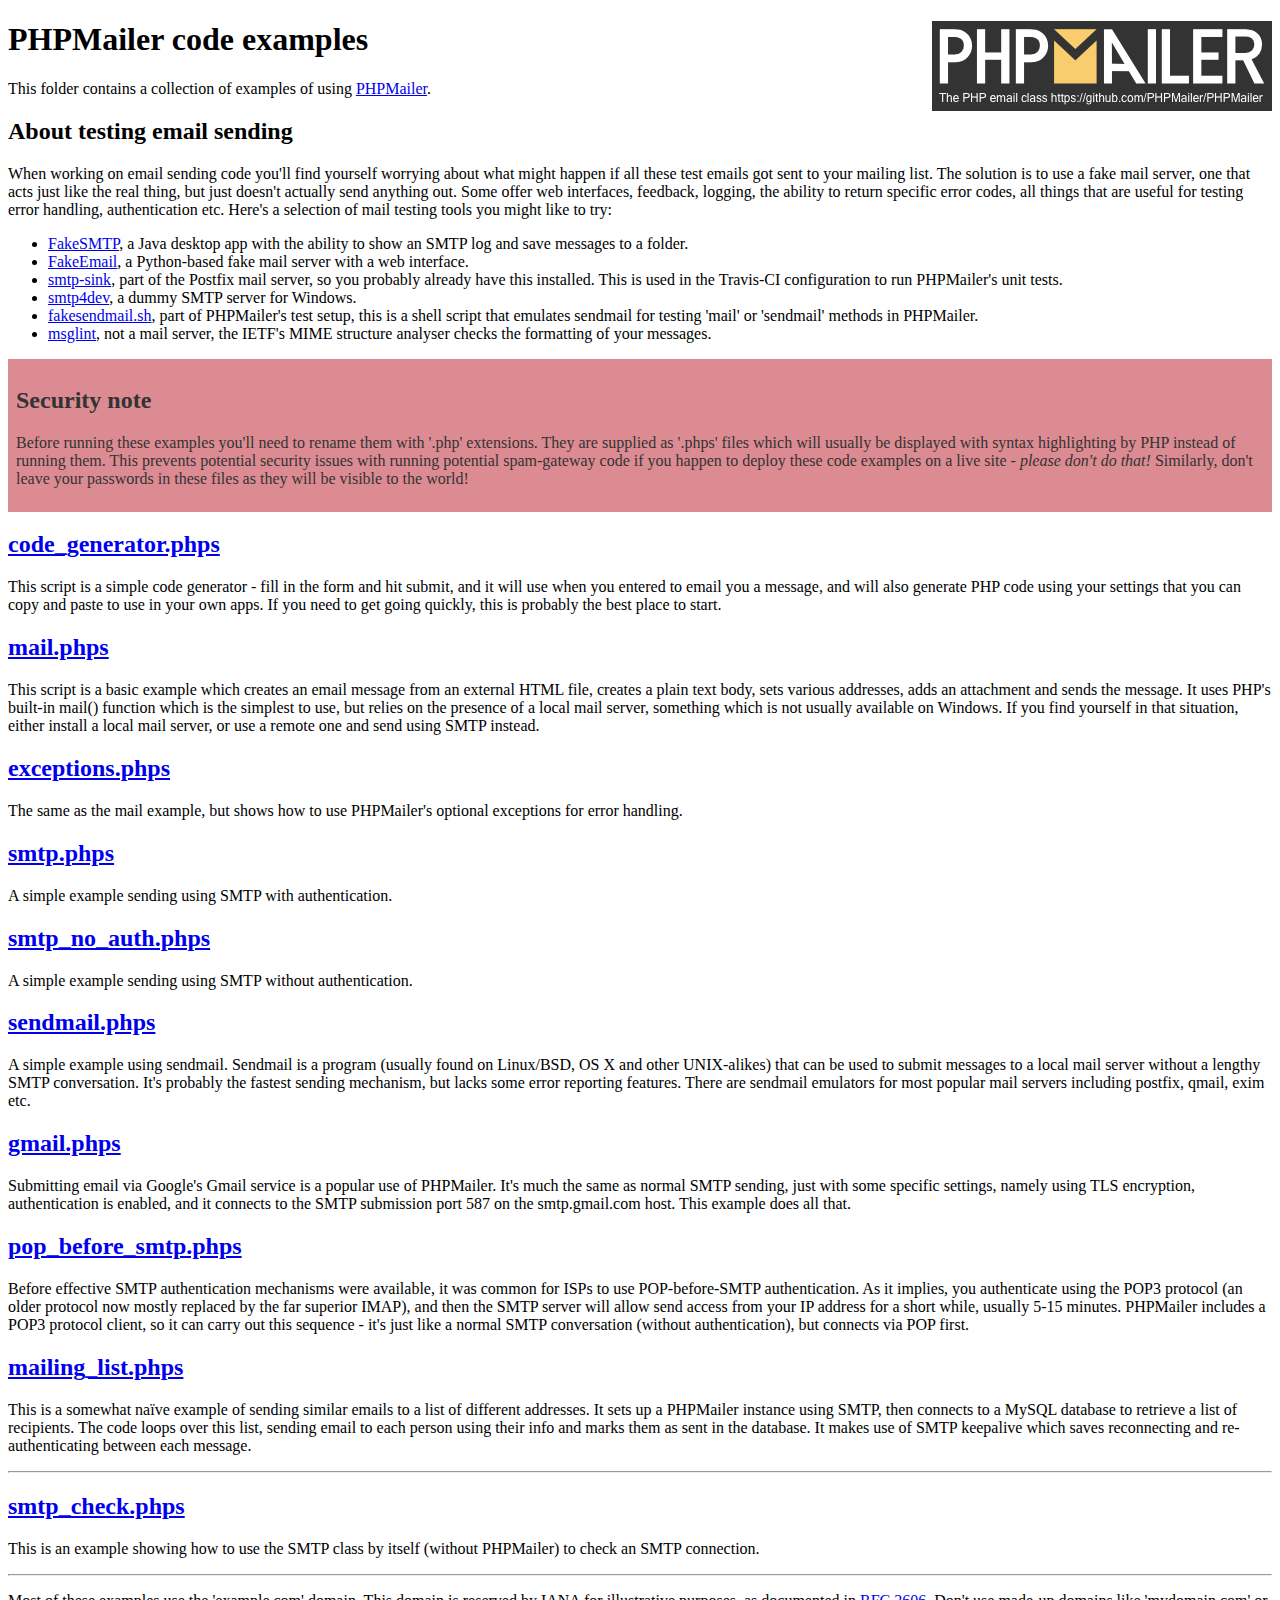
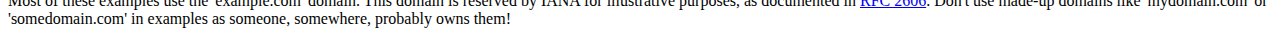
<file: app/vendor/PHPMailer-master/examples/index.html>
<!DOCTYPE html>
<html>
<head>
	<meta charset="UTF-8">
	<title>PHPMailer Examples</title>
</head>
<body>
<h1>PHPMailer code examples<a href="https://github.com/PHPMailer/PHPMailer"><img src="images/phpmailer.png" style="float:right; border:0;" alt="PHPMailer logo"></a></h1>
<p>This folder contains a collection of examples of using <a href="https://github.com/PHPMailer/PHPMailer">PHPMailer</a>.</p>
<h2>About testing email sending</h2>
<p>When working on email sending code you'll find yourself worrying about what might happen if all these test emails got sent to your mailing list. The solution is to use a fake mail server, one that acts just like the real thing, but just doesn't actually send anything out. Some offer web interfaces, feedback, logging, the ability to return specific error codes, all things that are useful for testing error handling, authentication etc. Here's a selection of mail testing tools you might like to try:</p>
<ul>
  <li><a href="https://github.com/Nilhcem/FakeSMTP">FakeSMTP</a>, a Java desktop app with the ability to show an SMTP log and save messages to a folder. </li>
  <li><a href="https://github.com/isotoma/FakeEmail">FakeEmail</a>, a Python-based fake mail server with a web interface.</li>
  <li><a href="http://www.postfix.org/smtp-sink.1.html">smtp-sink</a>, part of the Postfix mail server, so you probably already have this installed. This is used in the Travis-CI configuration to run PHPMailer's unit tests.</li>
  <li><a href="http://smtp4dev.codeplex.com">smtp4dev</a>, a dummy SMTP server for Windows.</li>
  <li><a href="https://github.com/PHPMailer/PHPMailer/blob/master/test/fakesendmail.sh">fakesendmail.sh</a>, part of PHPMailer's test setup, this is a shell script that emulates sendmail for testing 'mail' or 'sendmail' methods in PHPMailer.</li>
  <li><a href="http://tools.ietf.org/tools/msglint/">msglint</a>, not a mail server, the IETF's MIME structure analyser checks the formatting of your messages.</li>
</ul>
<div style="padding: 8px; color: #333333; background-color: #dc8b92">
<h2>Security note</h2>
<p>Before running these examples you'll need to rename them with '.php' extensions. They are supplied as '.phps' files which will usually be displayed with syntax highlighting by PHP instead of running them. This prevents potential security issues with running potential spam-gateway code if you happen to deploy these code examples on a live site - <em>please don't do that!</em> Similarly, don't leave your passwords in these files as they will be visible to the world!</p>
</div>
<h2><a href="code_generator.phps">code_generator.phps</a></h2>
<p>This script is a simple code generator - fill in the form and hit submit, and it will use when you entered to email you a message, and will also generate PHP code using your settings that you can copy and paste to use in your own apps. If you need to get going quickly, this is probably the best place to start.</p>
<h2><a href="mail.phps">mail.phps</a></h2>
<p>This script is a basic example which creates an email message from an external HTML file, creates a plain text body, sets various addresses, adds an attachment and sends the message. It uses PHP's built-in mail() function which is the simplest to use, but relies on the presence of a local mail server, something which is not usually available on Windows. If you find yourself in that situation, either install a local mail server, or use a remote one and send using SMTP instead.</p>
<h2><a href="exceptions.phps">exceptions.phps</a></h2>
<p>The same as the mail example, but shows how to use PHPMailer's optional exceptions for error handling.</p>
<h2><a href="smtp.phps">smtp.phps</a></h2>
<p>A simple example sending using SMTP with authentication.</p>
<h2><a href="smtp_no_auth.phps">smtp_no_auth.phps</a></h2>
<p>A simple example sending using SMTP without authentication.</p>
<h2><a href="sendmail.phps">sendmail.phps</a></h2>
<p>A simple example using sendmail. Sendmail is a program (usually found on Linux/BSD, OS X and other UNIX-alikes) that can be used to submit messages to a local mail server without a lengthy SMTP conversation. It's probably the fastest sending mechanism, but lacks some error reporting features. There are sendmail emulators for most popular mail servers including postfix, qmail, exim etc.</p>
<h2><a href="gmail.phps">gmail.phps</a></h2>
<p>Submitting email via Google's Gmail service is a popular use of PHPMailer. It's much the same as normal SMTP sending, just with some specific settings, namely using TLS encryption, authentication is enabled, and it connects to the SMTP submission port 587 on the smtp.gmail.com host. This example does all that.</p>
<h2><a href="pop_before_smtp.phps">pop_before_smtp.phps</a></h2>
<p>Before effective SMTP authentication mechanisms were available, it was common for ISPs to use POP-before-SMTP authentication. As it implies, you authenticate using the POP3 protocol (an older protocol now mostly replaced by the far superior IMAP), and then the SMTP server will allow send access from your IP address for a short while, usually 5-15 minutes. PHPMailer includes a POP3 protocol client, so it can carry out this sequence - it's just like a normal SMTP conversation (without authentication), but connects via POP first.</p>
<h2><a href="mailing_list.phps">mailing_list.phps</a></h2>
<p>This is a somewhat naïve example of sending similar emails to a list of different addresses. It sets up a PHPMailer instance using SMTP, then connects to a MySQL database to retrieve a list of recipients. The code loops over this list, sending email to each person using their info and marks them as sent in the database. It makes use of SMTP keepalive which saves reconnecting and re-authenticating between each message.</p>
<hr>
<h2><a href="smtp_check.phps">smtp_check.phps</a></h2>
<p>This is an example showing how to use the SMTP class by itself (without PHPMailer) to check an SMTP connection.</p>
<hr>
<p>Most of these examples use the 'example.com' domain. This domain is reserved by IANA for illustrative purposes, as documented in <a href="http://tools.ietf.org/html/rfc2606">RFC 2606</a>. Don't use made-up domains like 'mydomain.com' or 'somedomain.com' in examples as someone, somewhere, probably owns them!</p>
</body>
</html>
</file>
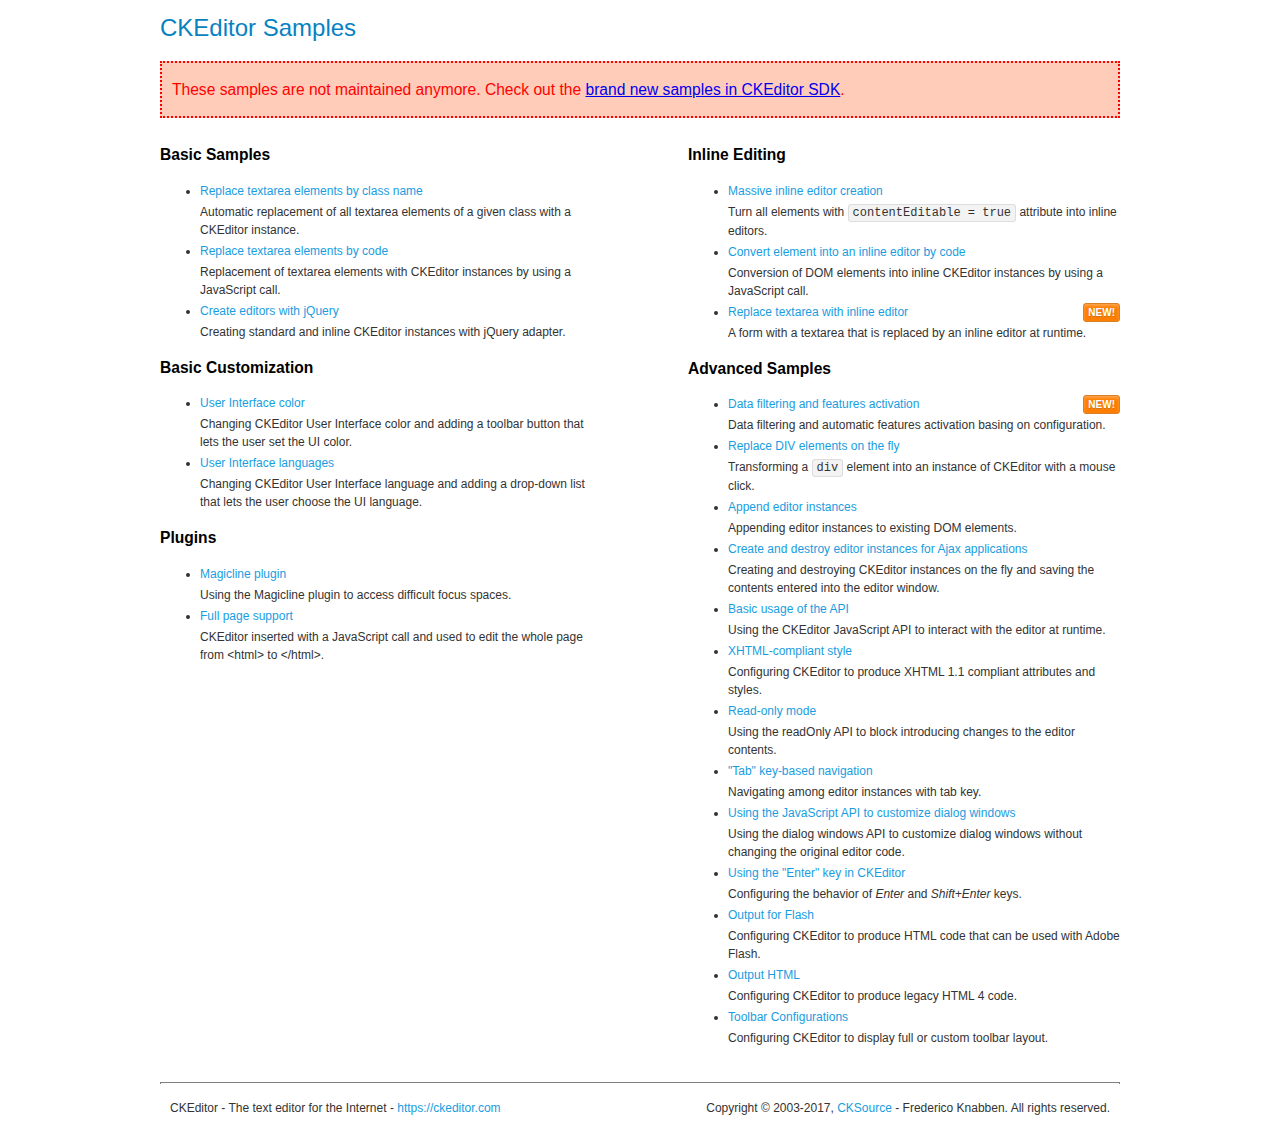
<file: app/js/ckeditor/samples/old/index.html>
<!DOCTYPE html>
<!--
Copyright (c) 2003-2017, CKSource - Frederico Knabben. All rights reserved.
For licensing, see LICENSE.md or https://ckeditor.com/legal/ckeditor-oss-license
-->
<html>
<head>
	<meta charset="utf-8">
	<title>CKEditor Samples</title>
	<link rel="stylesheet" href="sample.css">
</head>
<body>
	<h1 class="samples">
		CKEditor Samples
	</h1>
	<div class="warning deprecated">
		These samples are not maintained anymore. Check out the <a href="https://sdk.ckeditor.com/">brand new samples in CKEditor SDK</a>.
	</div>
	<div class="twoColumns">
		<div class="twoColumnsLeft">
			<h2 class="samples">
				Basic Samples
			</h2>
			<dl class="samples">
				<dt><a class="samples" href="replacebyclass.html">Replace textarea elements by class name</a></dt>
				<dd>Automatic replacement of all textarea elements of a given class with a CKEditor instance.</dd>

				<dt><a class="samples" href="replacebycode.html">Replace textarea elements by code</a></dt>
				<dd>Replacement of textarea elements with CKEditor instances by using a JavaScript call.</dd>

				<dt><a class="samples" href="jquery.html">Create editors with jQuery</a></dt>
				<dd>Creating standard and inline CKEditor instances with jQuery adapter.</dd>
			</dl>

			<h2 class="samples">
				Basic Customization
			</h2>
			<dl class="samples">
				<dt><a class="samples" href="uicolor.html">User Interface color</a></dt>
				<dd>Changing CKEditor User Interface color and adding a toolbar button that lets the user set the UI color.</dd>

				<dt><a class="samples" href="uilanguages.html">User Interface languages</a></dt>
				<dd>Changing CKEditor User Interface language and adding a drop-down list that lets the user choose the UI language.</dd>
			</dl>


			<h2 class="samples">Plugins</h2>
<dl class="samples">
<dt><a class="samples" href="magicline/magicline.html">Magicline plugin</a></dt>
<dd>Using the Magicline plugin to access difficult focus spaces.</dd>

<dt><a class="samples" href="wysiwygarea/fullpage.html">Full page support</a></dt>
<dd>CKEditor inserted with a JavaScript call and used to edit the whole page from &lt;html&gt; to &lt;/html&gt;.</dd>
</dl>
		</div>
		<div class="twoColumnsRight">
			<h2 class="samples">
				Inline Editing
			</h2>
			<dl class="samples">
				<dt><a class="samples" href="inlineall.html">Massive inline editor creation</a></dt>
				<dd>Turn all elements with <code>contentEditable = true</code> attribute into inline editors.</dd>

				<dt><a class="samples" href="inlinebycode.html">Convert element into an inline editor by code</a></dt>
				<dd>Conversion of DOM elements into inline CKEditor instances by using a JavaScript call.</dd>

				<dt><a class="samples" href="inlinetextarea.html">Replace textarea with inline editor</a> <span class="new">New!</span></dt>
				<dd>A form with a textarea that is replaced by an inline editor at runtime.</dd>

				
			</dl>

			<h2 class="samples">
				Advanced Samples
			</h2>
			<dl class="samples">
				<dt><a class="samples" href="datafiltering.html">Data filtering and features activation</a> <span class="new">New!</span></dt>
				<dd>Data filtering and automatic features activation basing on configuration.</dd>

				<dt><a class="samples" href="divreplace.html">Replace DIV elements on the fly</a></dt>
				<dd>Transforming a <code>div</code> element into an instance of CKEditor with a mouse click.</dd>

				<dt><a class="samples" href="appendto.html">Append editor instances</a></dt>
				<dd>Appending editor instances to existing DOM elements.</dd>

				<dt><a class="samples" href="ajax.html">Create and destroy editor instances for Ajax applications</a></dt>
				<dd>Creating and destroying CKEditor instances on the fly and saving the contents entered into the editor window.</dd>

				<dt><a class="samples" href="api.html">Basic usage of the API</a></dt>
				<dd>Using the CKEditor JavaScript API to interact with the editor at runtime.</dd>

				<dt><a class="samples" href="xhtmlstyle.html">XHTML-compliant style</a></dt>
				<dd>Configuring CKEditor to produce XHTML 1.1 compliant attributes and styles.</dd>

				<dt><a class="samples" href="readonly.html">Read-only mode</a></dt>
				<dd>Using the readOnly API to block introducing changes to the editor contents.</dd>

				<dt><a class="samples" href="tabindex.html">"Tab" key-based navigation</a></dt>
				<dd>Navigating among editor instances with tab key.</dd>


				
<dt><a class="samples" href="dialog/dialog.html">Using the JavaScript API to customize dialog windows</a></dt>
<dd>Using the dialog windows API to customize dialog windows without changing the original editor code.</dd>

<dt><a class="samples" href="enterkey/enterkey.html">Using the &quot;Enter&quot; key in CKEditor</a></dt>
<dd>Configuring the behavior of <em>Enter</em> and <em>Shift+Enter</em> keys.</dd>

<dt><a class="samples" href="htmlwriter/outputforflash.html">Output for Flash</a></dt>
<dd>Configuring CKEditor to produce HTML code that can be used with Adobe Flash.</dd>

<dt><a class="samples" href="htmlwriter/outputhtml.html">Output HTML</a></dt>
<dd>Configuring CKEditor to produce legacy HTML 4 code.</dd>

<dt><a class="samples" href="toolbar/toolbar.html">Toolbar Configurations</a></dt>
<dd>Configuring CKEditor to display full or custom toolbar layout.</dd>

			</dl>
		</div>
	</div>
	<div id="footer">
		<hr>
		<p>
			CKEditor - The text editor for the Internet - <a class="samples" href="https://ckeditor.com/">https://ckeditor.com</a>
		</p>
		<p id="copy">
			Copyright &copy; 2003-2017, <a class="samples" href="https://cksource.com/">CKSource</a> - Frederico Knabben. All rights reserved.
		</p>
	</div>
</body>
</html>
</file>
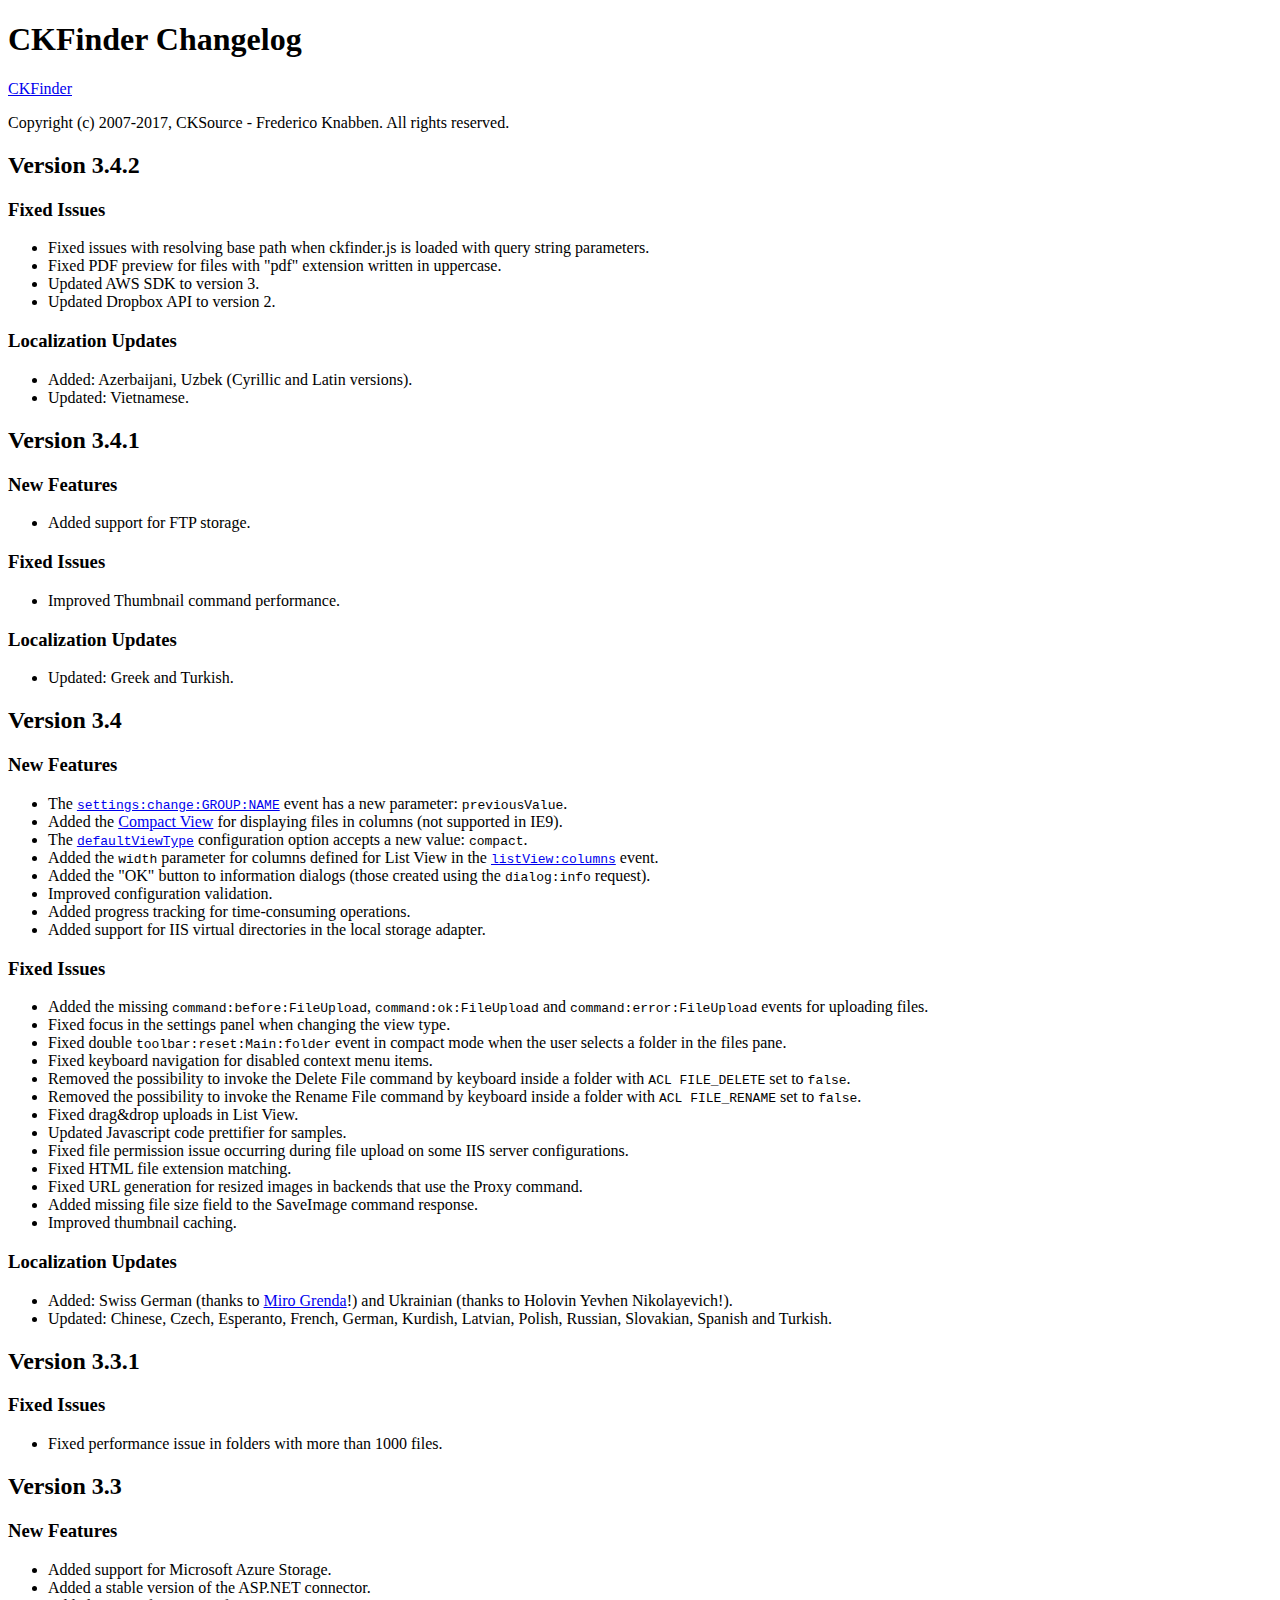
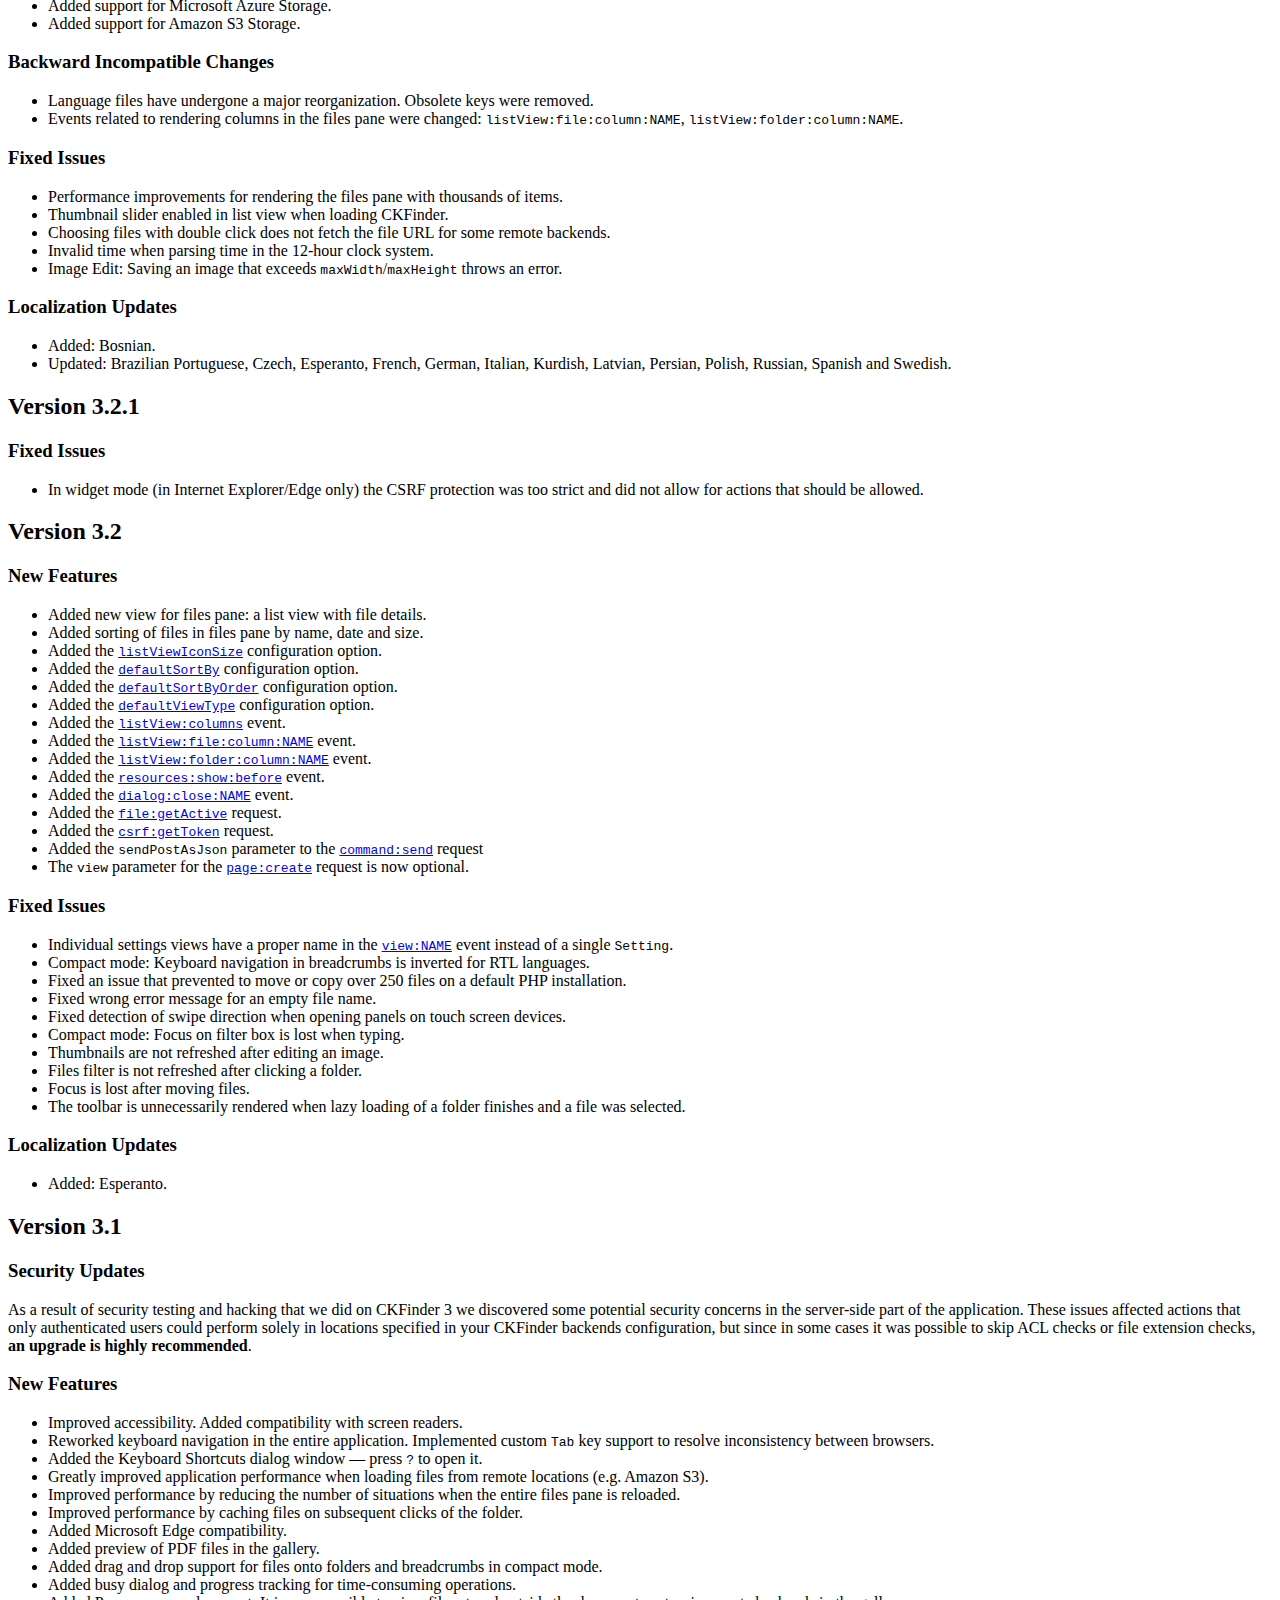
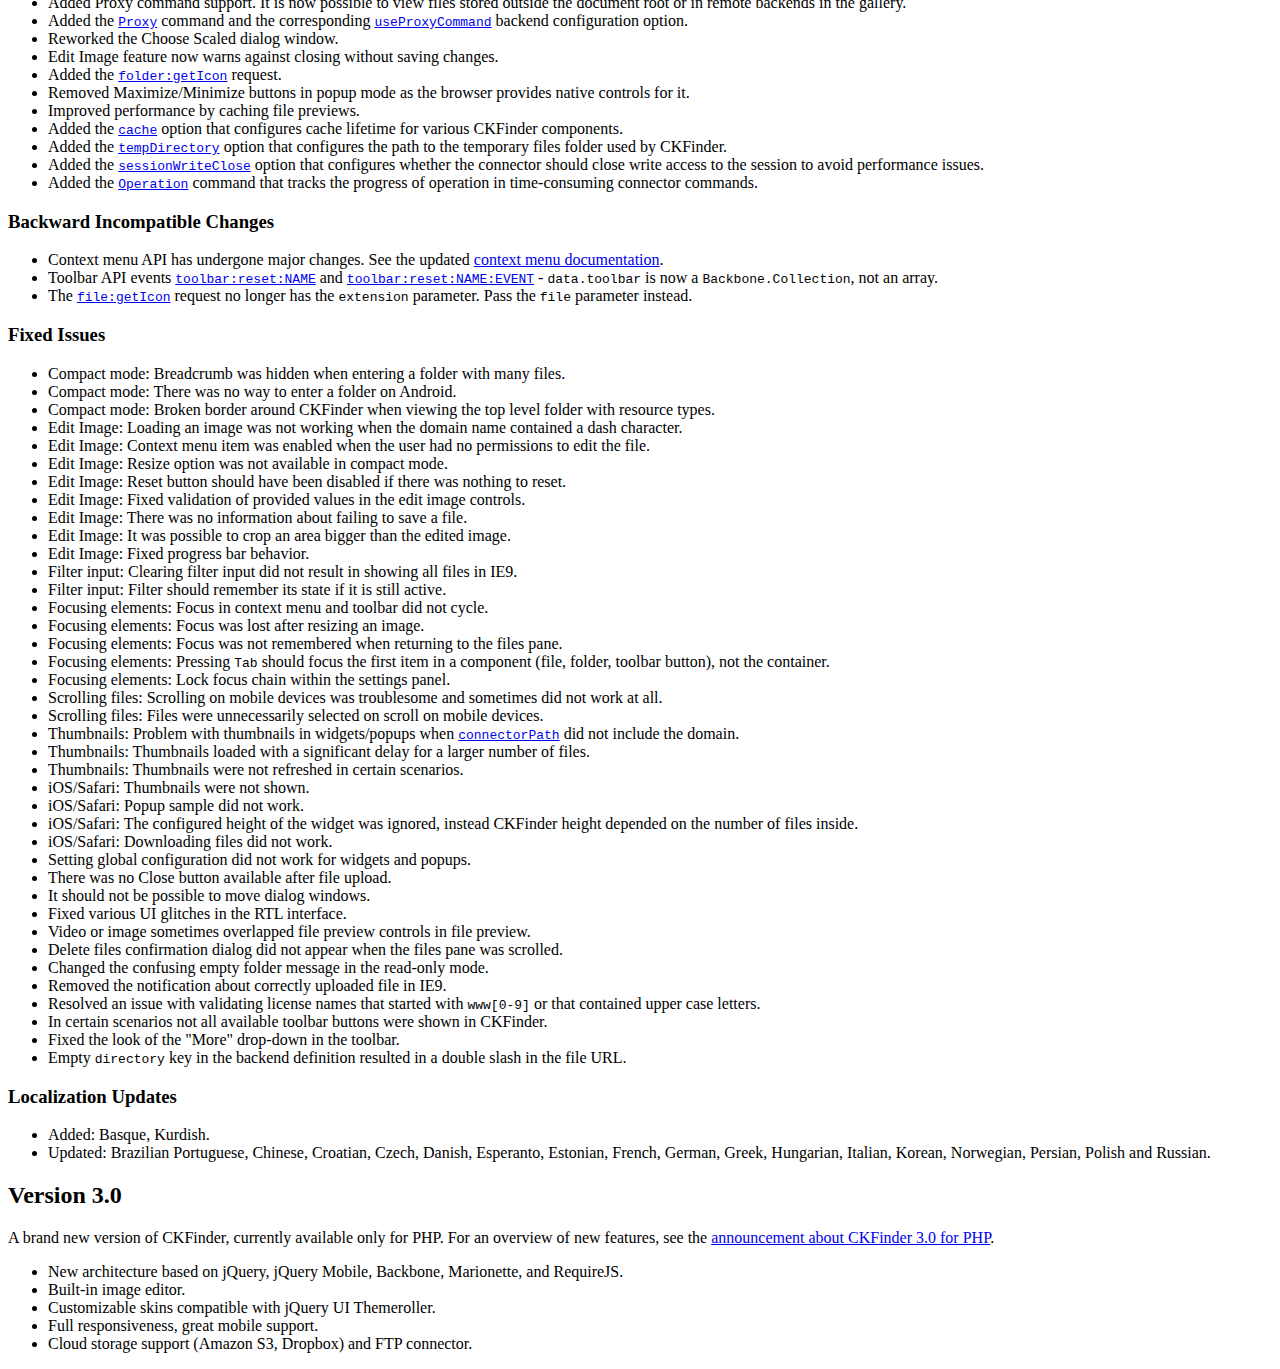
<file: app/js/ckfinder/CHANGELOG.html>
<!DOCTYPE html>
<html lang="en">
<head>
	<meta charset="UTF-8">
	<title>CKFinder Changelog</title>
</head>
<body>
<h1 id="ckfinder-changelog">CKFinder Changelog</h1>
<p><a href="http://cksource.com/ckfinder">CKFinder</a></p>
<p>Copyright (c) 2007-2017, CKSource - Frederico Knabben. All rights reserved.</p>
<h2 id="version-3-4-2">Version 3.4.2</h2>
<h3 id="fixed-issues">Fixed Issues</h3>
<ul>
<li>Fixed issues with resolving base path when ckfinder.js is loaded with query string parameters.</li><li>Fixed PDF preview for files with &quot;pdf&quot; extension written in uppercase.</li><li class="php">Updated AWS SDK to version 3.</li><li class="php">Updated Dropbox API to version 2.</li></ul>
<h3 id="localization-updates">Localization Updates</h3>
<ul>
<li>Added: Azerbaijani, Uzbek (Cyrillic and Latin versions).</li><li>Updated: Vietnamese.</li></ul>
<h2 id="version-3-4-1">Version 3.4.1</h2>
<h3 id="new-features">New Features</h3>
<ul>
<li class="net">Added support for FTP storage.</li></ul>
<h3 id="fixed-issues">Fixed Issues</h3>
<ul>
<li class="net">Improved Thumbnail command performance.</li></ul>
<h3 id="localization-updates">Localization Updates</h3>
<ul>
<li>Updated: Greek and Turkish.</li></ul>
<h2 id="version-3-4">Version 3.4</h2>
<h3 id="new-features">New Features</h3>
<ul>
<li>The <a href="http://docs.cksource.com/ckfinder3/#!/api/CKFinder.Application-event-settings_change_GROUP_NAME"><code>settings:change:GROUP:NAME</code></a> event has a new parameter: <code>previousValue</code>.</li><li>Added the <a href="https://cksource.com/ckfinder/demo#compact-ui">Compact View</a> for displaying files in columns (not supported in IE9).</li><li>The <a href="http://docs.cksource.com/ckfinder3/#!/api/CKFinder.Config-cfg-defaultViewType"><code>defaultViewType</code></a> configuration option accepts a new value: <code>compact</code>.</li><li>Added the <code>width</code> parameter for columns defined for List View in the <a href="http://docs.cksource.com/ckfinder3/#!/api/CKFinder.Application-event-listView_columns"><code>listView:columns</code></a> event.</li><li>Added the &quot;OK&quot; button to information dialogs (those created using the <code>dialog:info</code> request).</li><li class="net">Improved configuration validation.</li><li class="net">Added progress tracking for time-consuming operations.</li><li class="net">Added support for IIS virtual directories in the local storage adapter.</li></ul>
<h3 id="fixed-issues">Fixed Issues</h3>
<ul>
<li>Added the missing <code>command:before:FileUpload</code>, <code>command:ok:FileUpload</code> and <code>command:error:FileUpload</code> events for uploading files.</li><li>Fixed focus in the settings panel when changing the view type.</li><li>Fixed double <code>toolbar:reset:Main:folder</code> event in compact mode when the user selects a folder in the files pane.</li><li>Fixed keyboard navigation for disabled context menu items.</li><li>Removed the possibility to invoke the Delete File command by keyboard inside a folder with <code>ACL FILE_DELETE</code> set to <code>false</code>.</li><li>Removed the possibility to invoke the Rename File command by keyboard inside a folder with <code>ACL FILE_RENAME</code> set to <code>false</code>.</li><li>Fixed drag&amp;drop uploads in List View.</li><li>Updated Javascript code prettifier for samples.</li><li class="php">Fixed file permission issue occurring during file upload on some IIS server configurations.</li><li class="net">Fixed HTML file extension matching.</li><li class="net">Fixed URL generation for resized images in backends that use the Proxy command.</li><li class="net">Added missing file size field to the SaveImage command response.</li><li class="net">Improved thumbnail caching.</li></ul>
<h3 id="localization-updates">Localization Updates</h3>
<ul>
<li>Added: Swiss German (thanks to <a href="https://twitter.com/mirogrenda">Miro Grenda</a>!) and Ukrainian (thanks to Holovin Yevhen Nikolayevich!).</li><li>Updated: Chinese, Czech, Esperanto, French, German, Kurdish, Latvian, Polish, Russian, Slovakian, Spanish and Turkish.</li></ul>
<h2 id="version-3-3-1">Version 3.3.1</h2>
<h3 id="fixed-issues">Fixed Issues</h3>
<ul>
<li class="net">Fixed performance issue in folders with more than 1000 files.</li></ul>
<h2 id="version-3-3">Version 3.3</h2>
<h3 id="new-features">New Features</h3>
<ul>
<li class="php">Added support for Microsoft Azure Storage.</li><li class="net">Added a stable version of the ASP.NET connector.</li><li class="net">Added support for Microsoft Azure Storage.</li><li class="net">Added support for Amazon S3 Storage.</li></ul>
<h3 id="backward-incompatible-changes">Backward Incompatible Changes</h3>
<ul>
<li>Language files have undergone a major reorganization. Obsolete keys were removed.</li><li>Events related to rendering columns in the files pane were changed: <code>listView:file:column:NAME</code>, <code>listView:folder:column:NAME</code>.</li></ul>
<h3 id="fixed-issues">Fixed Issues</h3>
<ul>
<li>Performance improvements for rendering the files pane with thousands of items.</li><li>Thumbnail slider enabled in list view when loading CKFinder.</li><li>Choosing files with double click does not fetch the file URL for some remote backends.</li><li>Invalid time when parsing time in the 12-hour clock system.</li><li class="php">Image Edit: Saving an image that exceeds <code>maxWidth</code>/<code>maxHeight</code> throws an error.</li></ul>
<h3 id="localization-updates">Localization Updates</h3>
<ul>
<li>Added: Bosnian.</li><li>Updated: Brazilian Portuguese, Czech, Esperanto, French, German, Italian, Kurdish, Latvian, Persian, Polish, Russian, Spanish and Swedish.</li></ul>
<h2 id="version-3-2-1">Version 3.2.1</h2>
<h3 id="fixed-issues">Fixed Issues</h3>
<ul>
<li>In widget mode (in Internet Explorer/Edge only) the CSRF protection was too strict and did not allow for actions that should be allowed.</li></ul>
<h2 id="version-3-2">Version 3.2</h2>
<h3 id="new-features">New Features</h3>
<ul>
<li>Added new view for files pane: a list view with file details.</li><li>Added sorting of files in files pane by name, date and size.</li><li>Added the <a href="http://docs.cksource.com/ckfinder3/#!/api/CKFinder.Config-cfg-listViewIconSize"><code>listViewIconSize</code></a> configuration option.</li><li>Added the <a href="http://docs.cksource.com/ckfinder3/#!/api/CKFinder.Config-cfg-defaultSortBy"><code>defaultSortBy</code></a> configuration option.</li><li>Added the <a href="http://docs.cksource.com/ckfinder3/#!/api/CKFinder.Config-cfg-defaultSortByOrder"><code>defaultSortByOrder</code></a> configuration option.</li><li>Added the <a href="http://docs.cksource.com/ckfinder3/#!/api/CKFinder.Config-cfg-defaultViewType"><code>defaultViewType</code></a> configuration option.</li><li>Added the <a href="http://docs.cksource.com/ckfinder3/#!/api/CKFinder.Application-event-listView_columns"><code>listView:columns</code></a> event.</li><li>Added the <a href="http://docs.cksource.com/ckfinder3/#!/api/CKFinder.Application-event-listView_file_column_NAME"><code>listView:file:column:NAME</code></a> event.</li><li>Added the <a href="http://docs.cksource.com/ckfinder3/#!/api/CKFinder.Application-event-listView_folder_column_NAME"><code>listView:folder:column:NAME</code></a> event.</li><li>Added the <a href="http://docs.cksource.com/ckfinder3/#!/api/CKFinder.Application-event-resources_show_before"><code>resources:show:before</code></a> event.</li><li>Added the <a href="http://docs.cksource.com/ckfinder3/#!/api/CKFinder.Application-event-dialog_close_NAME"><code>dialog:close:NAME</code></a> event.</li><li>Added the <a href="http://docs.cksource.com/ckfinder3/#!/api/CKFinder.Application-request-file_getActive"><code>file:getActive</code></a> request.</li><li>Added the <a href="http://docs.cksource.com/ckfinder3/#!/api/CKFinder.Application-request-csrf_getToken"><code>csrf:getToken</code></a> request.</li><li>Added the <code>sendPostAsJson</code> parameter to the <a href="http://docs.cksource.com/ckfinder3/#!/api/CKFinder.Application-request-command_send"><code>command:send</code></a> request</li><li>The <code>view</code> parameter for the <a href="http://docs.cksource.com/ckfinder3/#!/api/CKFinder.Application-request-page_create"><code>page:create</code></a> request is now optional.</li></ul>
<h3 id="fixed-issues">Fixed Issues</h3>
<ul>
<li>Individual settings views have a proper name in the <a href="http://docs.cksource.com/ckfinder3/#!/api/CKFinder.Application-event-view_NAME"><code>view:NAME</code></a> event instead of a single <code>Setting</code>.</li><li>Compact mode: Keyboard navigation in breadcrumbs is inverted for RTL languages.</li><li>Fixed an issue that prevented to move or copy over 250 files on a default PHP installation.</li><li>Fixed wrong error message for an empty file name.</li><li>Fixed detection of swipe direction when opening panels on touch screen devices.</li><li>Compact mode: Focus on filter box is lost when typing.</li><li>Thumbnails are not refreshed after editing an image.</li><li>Files filter is not refreshed after clicking a folder.</li><li>Focus is lost after moving files.</li><li>The toolbar is unnecessarily rendered when lazy loading of a folder finishes and a file was selected.</li></ul>
<h3 id="localization-updates">Localization Updates</h3>
<ul>
<li>Added: Esperanto.</li></ul>
<h2 id="version-3-1">Version 3.1</h2>
<h3 id="security-updates">Security Updates</h3>
<p>As a result of security testing and hacking that we did on CKFinder 3 we discovered some potential security concerns in the server-side part of the application.
These issues affected actions that only authenticated users could perform solely in locations specified in your CKFinder backends configuration, but since
in some cases it was possible to skip ACL checks or file extension checks, <strong>an upgrade is highly recommended</strong>.</p>
<h3 id="new-features">New Features</h3>
<ul>
<li>Improved accessibility. Added compatibility with screen readers.</li><li>Reworked keyboard navigation in the entire application. Implemented custom <kbd>Tab</kbd> key support to resolve inconsistency between browsers.</li><li>Added the Keyboard Shortcuts dialog window &mdash; press <kbd>?</kbd> to open it.</li><li>Greatly improved application performance when loading files from remote locations (e.g. Amazon S3).</li><li>Improved performance by reducing the number of situations when the entire files pane is reloaded.</li><li>Improved performance by caching files on subsequent clicks of the folder.</li><li>Added Microsoft Edge compatibility.</li><li>Added preview of PDF files in the gallery.</li><li>Added drag and drop support for files onto folders and breadcrumbs in compact mode.</li><li>Added busy dialog and progress tracking for time-consuming operations.</li><li>Added Proxy command support. It is now possible to view files stored outside the document root or in remote backends in the gallery.</li><li class="php">Added the <a href="http://docs.cksource.com/ckfinder3-php/commands.html#command_proxy"><code>Proxy</code></a> command and the corresponding <a href="http://docs.cksource.com/ckfinder3-php/configuration.html#backend_option_useProxyCommand"><code>useProxyCommand</code></a> backend configuration option.</li><li>Reworked the Choose Scaled dialog window.</li><li>Edit Image feature now warns against closing without saving changes.</li><li>Added the <a href="http://docs.cksource.com/ckfinder3/#!/api/CKFinder.Application-request-folder_getIcon"><code>folder:getIcon</code></a> request.</li><li>Removed Maximize/Minimize buttons in popup mode as the browser provides native controls for it.</li><li class="php">Improved performance by caching file previews.</li><li class="php">Added the <a href="http://docs.cksource.com/ckfinder3-php/configuration.html#configuration_options_cache"><code>cache</code></a> option that configures cache lifetime for various CKFinder components.</li><li class="php">Added the <a href="http://docs.cksource.com/ckfinder3-php/configuration.html#configuration_options_tempDirectory"><code>tempDirectory</code></a> option that configures the path to the temporary files folder used by CKFinder.</li><li class="php">Added the <a href="http://docs.cksource.com/ckfinder3-php/configuration.html#configuration_options_sessionWriteClose"><code>sessionWriteClose</code></a> option that configures whether the connector should close write access to the session to avoid performance issues.</li><li class="php">Added the <a href="http://docs.cksource.com/ckfinder3-php/commands.html#command_operation"><code>Operation</code></a> command that tracks the progress of operation in time-consuming connector commands.</li></ul>
<h3 id="backward-incompatible-changes">Backward Incompatible Changes</h3>
<ul>
<li>Context menu API has undergone major changes. See the updated <a href="http://docs.cksource.com/ckfinder3/#!/guide/dev_contextmenu-section-ckfinder-3.1%2B">context menu documentation</a>.</li><li>Toolbar API events <a href="http://docs.cksource.com/ckfinder3/#!/api/CKFinder.Application-event-toolbar_reset_NAME"><code>toolbar:reset:NAME</code></a> and <a href="http://docs.cksource.com/ckfinder3/#!/api/CKFinder.Application-event-toolbar_reset_NAME_EVENT"><code>toolbar:reset:NAME:EVENT</code></a> - <code>data.toolbar</code> is now a <code>Backbone.Collection</code>, not an array.</li><li>The <a href="http://docs.cksource.com/ckfinder3/#!/api/CKFinder.Application-request-file_getIcon"><code>file:getIcon</code></a> request no longer has the <code>extension</code> parameter. Pass the <code>file</code> parameter instead.</li></ul>
<h3 id="fixed-issues">Fixed Issues</h3>
<ul>
<li>Compact mode: Breadcrumb was hidden when entering a folder with many files.</li><li>Compact mode: There was no way to enter a folder on Android.</li><li>Compact mode: Broken border around CKFinder when viewing the top level folder with resource types.</li><li>Edit Image: Loading an image was not working when the domain name contained a dash character.</li><li>Edit Image: Context menu item was enabled when the user had no permissions to edit the file.</li><li>Edit Image: Resize option was not available in compact mode.</li><li>Edit Image: Reset button should have been disabled if there was nothing to reset.</li><li>Edit Image: Fixed validation of provided values in the edit image controls.</li><li>Edit Image: There was no information about failing to save a file.</li><li>Edit Image: It was possible to crop an area bigger than the edited image.</li><li>Edit Image: Fixed progress bar behavior.</li><li>Filter input: Clearing filter input did not result in showing all files in IE9.</li><li>Filter input: Filter should remember its state if it is still active.</li><li>Focusing elements: Focus in context menu and toolbar did not cycle.</li><li>Focusing elements: Focus was lost after resizing an image.</li><li>Focusing elements: Focus was not remembered when returning to the files pane.</li><li>Focusing elements: Pressing <kbd>Tab</kbd> should focus the first item in a component (file, folder, toolbar button), not the container.</li><li>Focusing elements: Lock focus chain within the settings panel.</li><li>Scrolling files: Scrolling on mobile devices was troublesome and sometimes did not work at all.</li><li>Scrolling files: Files were unnecessarily selected on scroll on mobile devices.</li><li>Thumbnails: Problem with thumbnails in widgets/popups when <a href="http://docs.cksource.com/ckfinder3/#!/api/CKFinder.Config-cfg-connectorPath"><code>connectorPath</code></a> did not include the domain.</li><li>Thumbnails: Thumbnails loaded with a significant delay for a larger number of files.</li><li>Thumbnails: Thumbnails were not refreshed in certain scenarios.</li><li>iOS/Safari: Thumbnails were not shown.</li><li>iOS/Safari: Popup sample did not work.</li><li>iOS/Safari: The configured height of the widget was ignored, instead CKFinder height depended on the number of files inside.</li><li>iOS/Safari: Downloading files did not work.</li><li>Setting global configuration did not work for widgets and popups.</li><li>There was no Close button available after file upload.</li><li>It should not be possible to move dialog windows.</li><li>Fixed various UI glitches in the RTL interface.</li><li>Video or image sometimes overlapped file preview controls in file preview.</li><li>Delete files confirmation dialog did not appear when the files pane was scrolled.</li><li>Changed the confusing empty folder message in the read-only mode.</li><li>Removed the notification about correctly uploaded file in IE9.</li><li>Resolved an issue with validating license names that started with <code>www[0-9]</code> or that contained upper case letters.</li><li>In certain scenarios not all available toolbar buttons were shown in CKFinder.</li><li>Fixed the look of the &quot;More&quot; drop-down in the toolbar.</li><li class="php">Empty <code>directory</code> key in the backend definition resulted in a double slash in the file URL.</li></ul>
<h3 id="localization-updates">Localization Updates</h3>
<ul>
<li>Added: Basque, Kurdish.</li><li>Updated: Brazilian Portuguese, Chinese, Croatian, Czech, Danish, Esperanto, Estonian, French, German, Greek, Hungarian, Italian, Korean, Norwegian, Persian, Polish and Russian.</li></ul>
<h2 id="version-3-0">Version 3.0</h2>
<p>A brand new version of CKFinder, currently available only for PHP. For an overview of new features, see the <a href="http://cksource.com/blog/CKFinder-3.0-for-PHP-Released">announcement about CKFinder 3.0 for PHP</a>.</p>
<ul>
<li>New architecture based on jQuery, jQuery Mobile, Backbone, Marionette, and RequireJS.</li><li>Built-in image editor.</li><li>Customizable skins compatible with jQuery UI Themeroller.</li><li>Full responsiveness, great mobile support.</li><li>Cloud storage support (Amazon S3, Dropbox) and FTP connector.</li></ul>

</body>
</html>
</file>
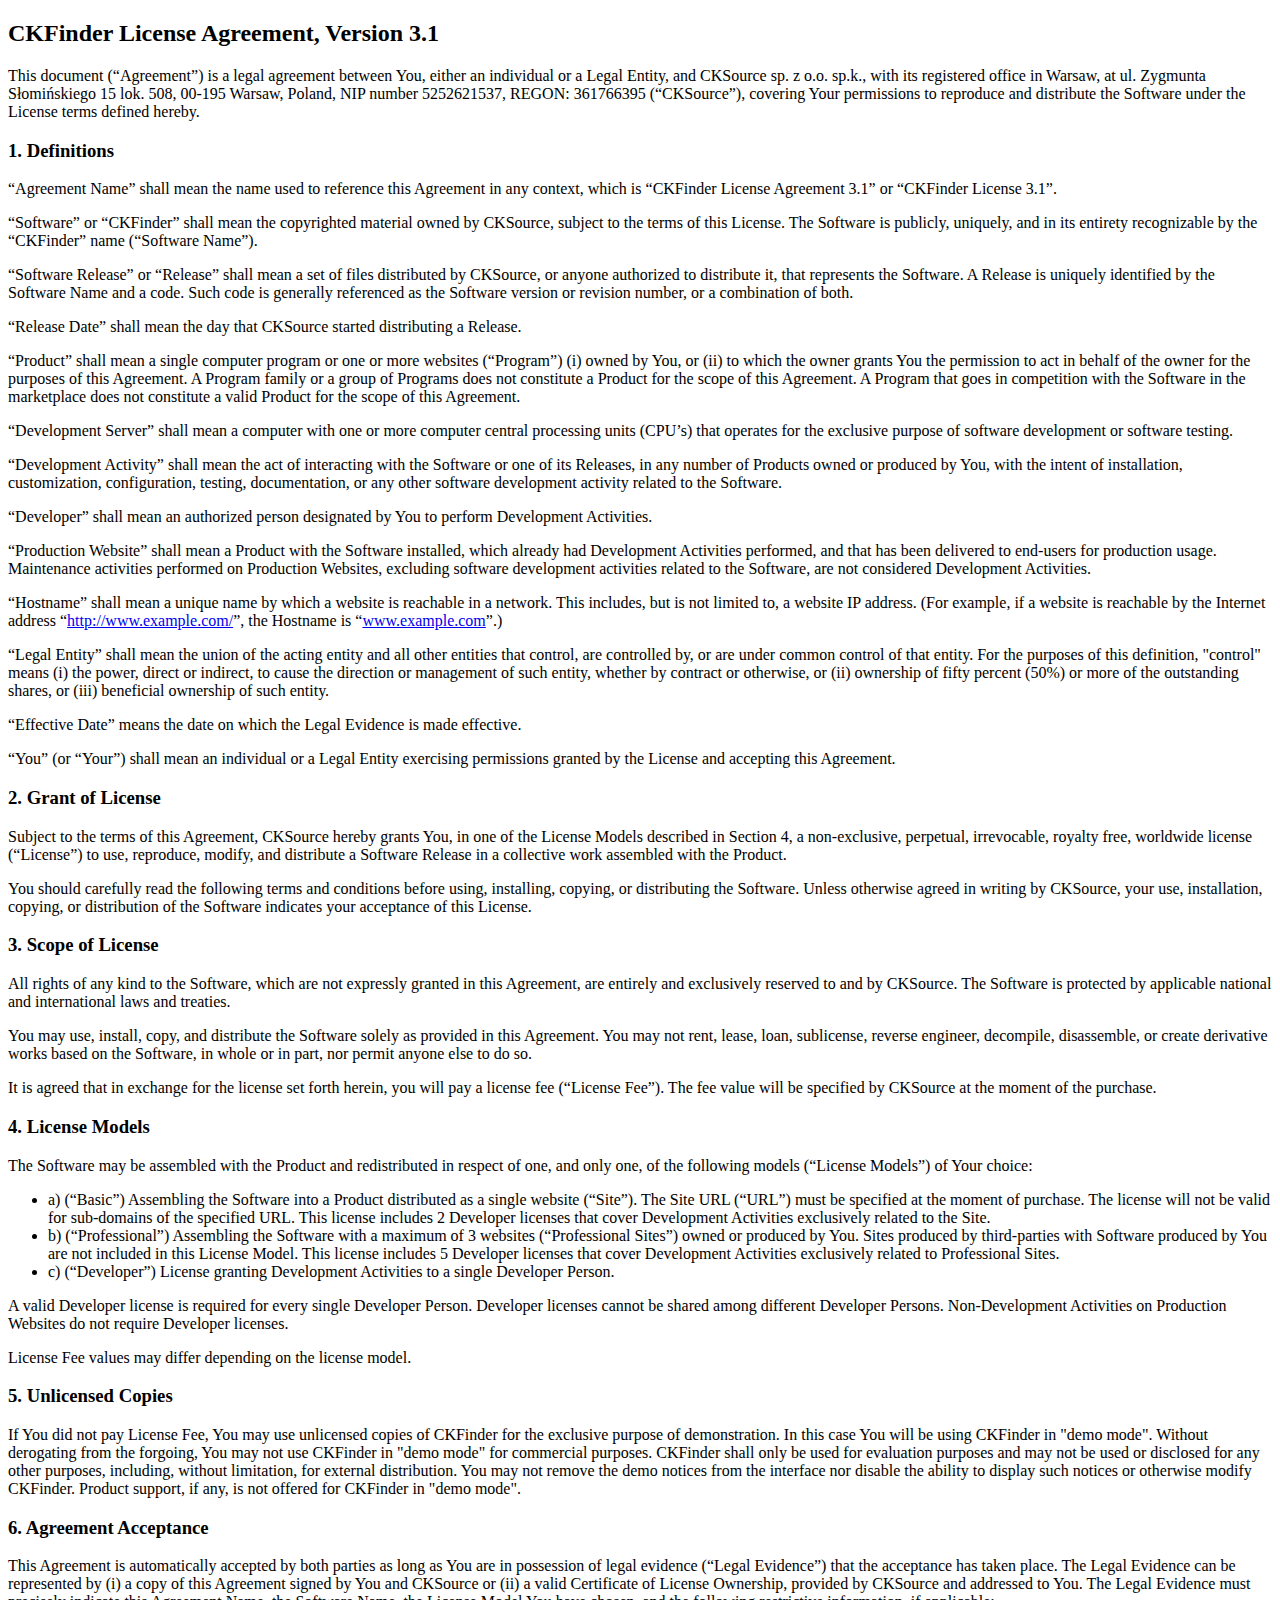
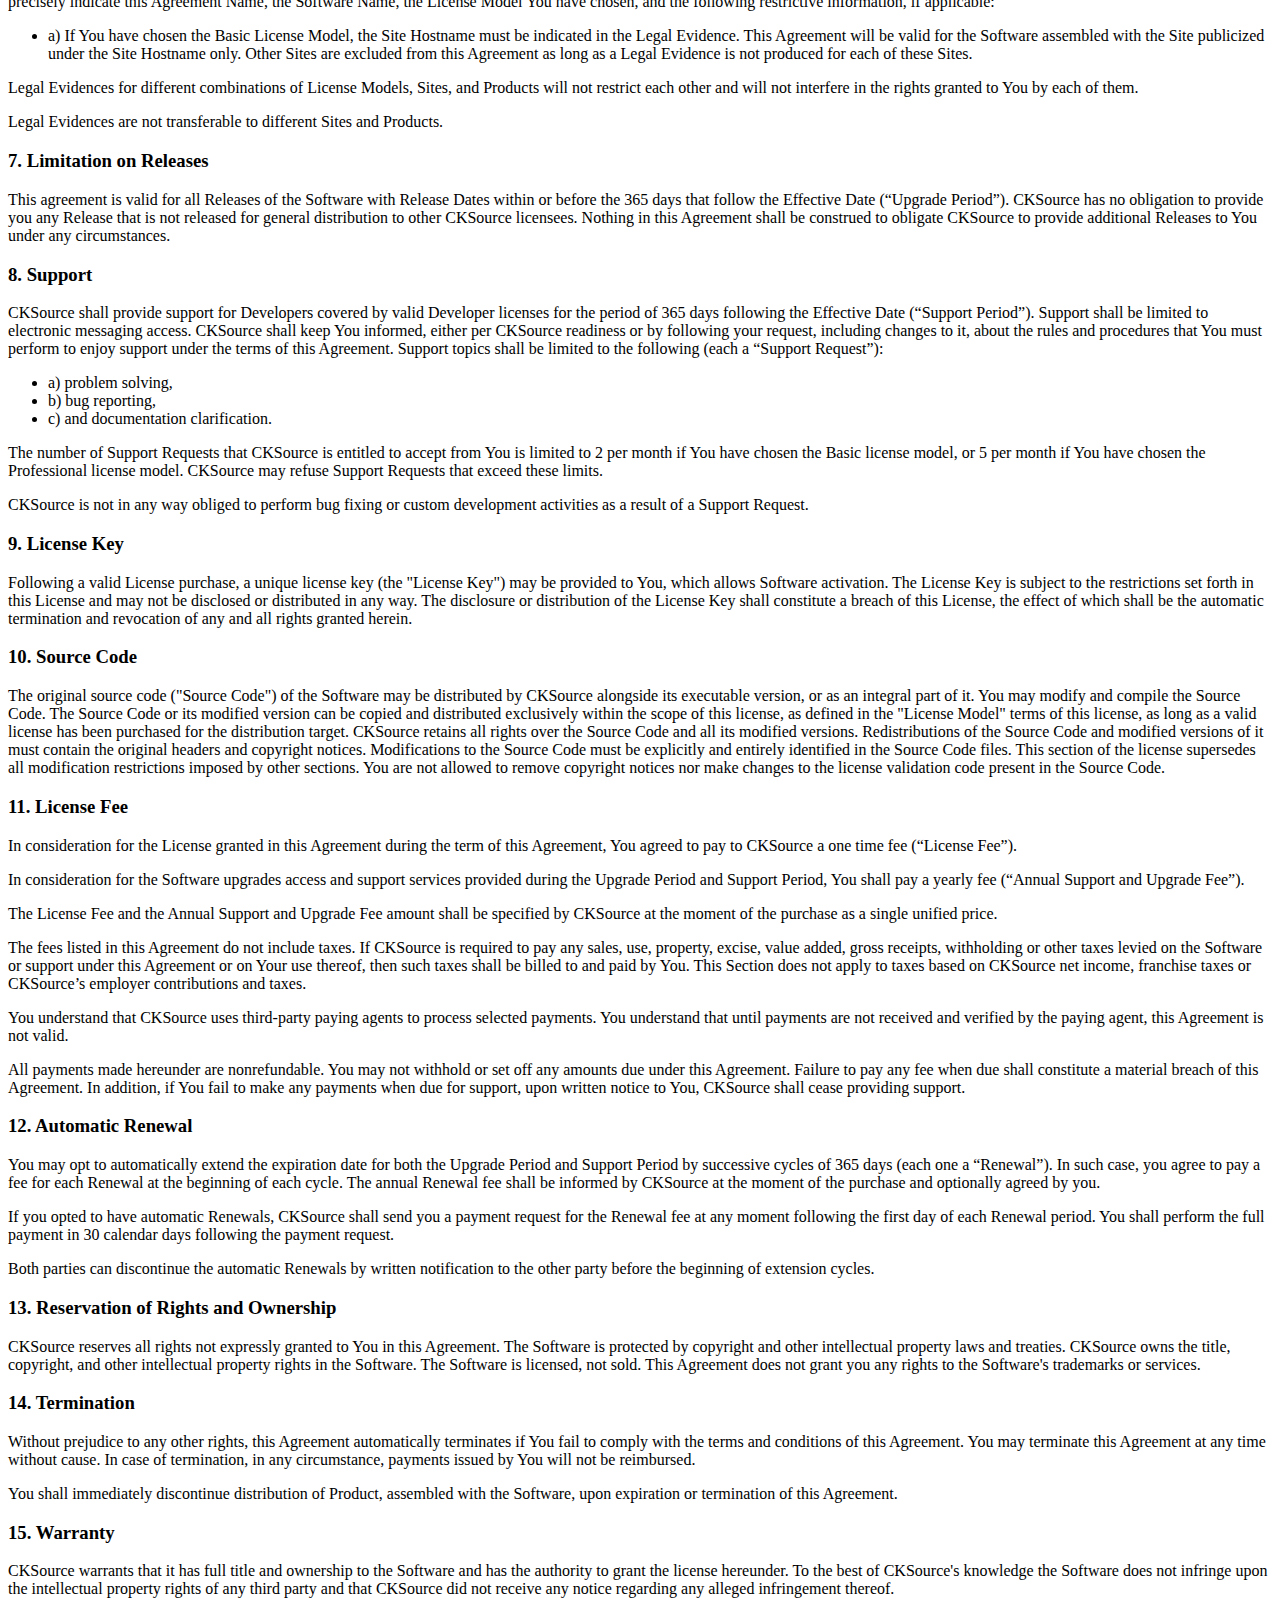
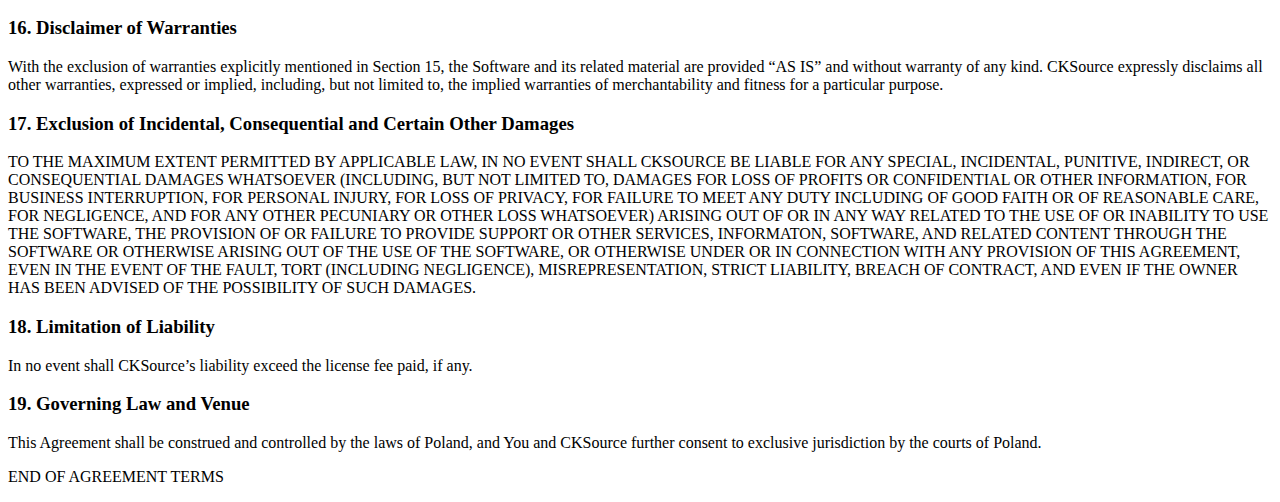
<file: app/js/ckfinder/LICENSE.html>
<!DOCTYPE html>
<html lang="en">
<head>
	<meta charset="UTF-8">
	<title>CKFinder License</title>
</head>
<body>
<h2>CKFinder License Agreement, Version 3.1</h2>

<p>This document (&ldquo;Agreement&rdquo;) is a legal agreement between You, either an individual or a Legal Entity, and
	CKSource sp. z o.o. sp.k., with its registered office in Warsaw, at ul. Zygmunta Słomińskiego 15 lok. 508, 00-195
	Warsaw, Poland, NIP number 5252621537, REGON: 361766395 (&ldquo;CKSource&rdquo;), covering Your permissions to
	reproduce and distribute the Software under the License terms defined hereby.</p>

<h3>1. Definitions</h3>

<p>&ldquo;Agreement Name&rdquo; shall mean the name used to reference this Agreement in any context, which
	is &ldquo;CKFinder License Agreement 3.1&rdquo; or &ldquo;CKFinder License 3.1&rdquo;.</p>

<p>&ldquo;Software&rdquo; or &ldquo;CKFinder&rdquo; shall mean the copyrighted material owned by CKSource,
	subject to the terms of this License. The Software is publicly, uniquely, and in its entirety recognizable
	by the &ldquo;CKFinder&rdquo; name (&ldquo;Software Name&rdquo;).</p>

<p>&ldquo;Software Release&rdquo; or &ldquo;Release&rdquo; shall mean a set of files distributed by CKSource, or
	anyone authorized to distribute it, that represents the Software. A Release is uniquely identified by the
	Software Name and a code. Such code is generally referenced as the Software version or revision number, or a
	combination of both.</p>

<p>&ldquo;Release Date&rdquo; shall mean the day that CKSource started distributing a Release.</p>

<p>&ldquo;Product&rdquo; shall mean a single computer program or one or more websites (&ldquo;Program&rdquo;)
	(i) owned by You, or (ii) to which the owner grants You the permission to act in behalf of the owner for the
	purposes of this Agreement. A Program family or a group of Programs does not constitute a Product for the
	scope of this Agreement. A Program that goes in competition with the Software in the marketplace does not
	constitute a valid Product for the scope of this Agreement.</p>

<p>&ldquo;Development Server&rdquo; shall mean a computer with one or more computer central processing units
	(CPU&rsquo;s) that operates for the exclusive purpose of software development or software testing.</p>

<p>&ldquo;Development Activity&rdquo; shall mean the act of interacting with the Software or one of its
	Releases, in any number of Products owned or produced by You, with the intent of installation,
	customization, configuration, testing, documentation, or any other software development activity related to
	the Software.</p>

<p>&ldquo;Developer&rdquo; shall mean an authorized person designated by You to perform Development
	Activities.</p>

<p>&ldquo;Production Website&rdquo; shall mean a Product with the Software installed, which already had
	Development Activities performed, and that has been delivered to end-users for production usage. Maintenance
	activities performed on Production Websites, excluding software development activities related to the
	Software, are not considered Development Activities.</p>

<p>&ldquo;Hostname&rdquo; shall mean a unique name by which a website is reachable in a network. This includes,
	but is not limited to, a website IP address. (For example, if a website is reachable by the Internet
	address &ldquo;<a href="http://www.example.com/">http://www.example.com/</a>&rdquo;, the Hostname
	is &ldquo;<a href="http://www.example.com/">www.example.com</a>&rdquo;.)</p>

<p>&ldquo;Legal Entity&rdquo; shall mean the union of the acting entity and all other entities that control, are
	controlled by, or are under common control of that entity. For the purposes of this definition, &quot;control&quot;
	means (i) the power, direct or indirect, to cause the direction or management of such entity, whether by
	contract or otherwise, or (ii) ownership of fifty percent (50%) or more of the outstanding shares, or (iii)
	beneficial ownership of such entity.</p>

<p>&ldquo;Effective Date&rdquo; means the date on which the Legal Evidence is made effective.</p>

<p>&ldquo;You&rdquo; (or &ldquo;Your&rdquo;) shall mean an individual or a Legal Entity exercising permissions
	granted by the License and accepting this Agreement.</p>

<h3>2. Grant of License</h3>

<p>Subject to the terms of this Agreement, CKSource hereby grants You, in one of the License Models described in
	Section 4, a non-exclusive, perpetual, irrevocable, royalty free, worldwide license (&ldquo;License&rdquo;)
	to use, reproduce, modify, and distribute a Software Release in a collective work assembled with the
	Product.</p>

<p>You should carefully read the following terms and conditions before using, installing, copying, or
	distributing the Software. Unless otherwise agreed in writing by CKSource, your use, installation, copying,
	or distribution of the Software indicates your acceptance of this License.</p>

<h3>3. Scope of License</h3>

<p>All rights of any kind to the Software, which are not expressly granted in this Agreement, are entirely and
	exclusively reserved to and by CKSource. The Software is protected by applicable national and international
	laws and treaties.</p>

<p>You may use, install, copy, and distribute the Software solely as provided in this Agreement. You may not
	rent, lease, loan, sublicense, reverse engineer, decompile, disassemble, or create derivative works based on
	the Software, in whole or in part, nor permit anyone else to do so.</p>

<p>It is agreed that in exchange for the license set forth herein, you will pay a license fee (&ldquo;License
	Fee&rdquo;). The fee value will be specified by CKSource at the moment of the purchase.</p>

<h3>4. License Models</h3>

<p>The Software may be assembled with the Product and redistributed in respect of one, and only one, of the
	following models (&ldquo;License Models&rdquo;) of Your choice:</p>

<ul>
	<li>a)&nbsp;(&ldquo;Basic&rdquo;) Assembling the Software into a Product distributed as a single website (&ldquo;Site&rdquo;).
		The Site URL (&ldquo;URL&rdquo;) must be specified at the moment of purchase. The license will not be
		valid for sub-domains of the specified URL. This license includes 2 Developer licenses that cover
		Development Activities exclusively related to the Site.
	</li>
	<li>b)&nbsp;(&ldquo;Professional&rdquo;) Assembling the Software with a maximum of 3 websites (&ldquo;Professional
		Sites&rdquo;) owned or produced by You. Sites produced by third-parties with Software produced by You
		are not included in this License Model. This license includes 5 Developer licenses that cover
		Development Activities exclusively related to Professional Sites.
	</li>
	<li>c)&nbsp;(&ldquo;Developer&rdquo;) License granting Development Activities to a single Developer
		Person.
	</li>
</ul>

<p>A valid Developer license is required for every single Developer Person. Developer licenses cannot be shared
	among different Developer Persons. Non-Development Activities on Production Websites do not require
	Developer licenses.</p>

<p>License Fee values may differ depending on the license model.</p>

<h3>5. Unlicensed Copies</h3>

<p>If You did not pay License Fee, You may use unlicensed copies of CKFinder for the exclusive purpose of
	demonstration. In this case You will be using CKFinder in &quot;demo mode&quot;. Without derogating from the
	forgoing, You may not use CKFinder in &quot;demo mode&quot; for commercial purposes. CKFinder shall only be
	used for evaluation purposes and may not be used or disclosed for any other purposes, including, without
	limitation, for external distribution. You may not remove the demo notices from the interface nor disable
	the ability to display such notices or otherwise modify CKFinder. Product support, if any, is not offered
	for CKFinder in &quot;demo mode&quot;.</p>

<h3>6. Agreement Acceptance</h3>

<p>This Agreement is automatically accepted by both parties as long as You are in possession of legal evidence (&ldquo;Legal
	Evidence&rdquo;) that the acceptance has taken place. The Legal Evidence can be represented by (i) a copy of
	this Agreement signed by You and CKSource or (ii) a valid Certificate of License Ownership, provided by
	CKSource and addressed to You. The Legal Evidence must precisely indicate this Agreement Name, the Software
	Name, the License Model You have chosen, and the following restrictive information, if applicable:</p>

<ul>
	<li>a)&nbsp;If You have chosen the Basic License Model, the Site Hostname must be indicated in the Legal
		Evidence. This Agreement will be valid for the Software assembled with the Site publicized under the
		Site Hostname only. Other Sites are excluded from this Agreement as long as a Legal Evidence is not
		produced for each of these Sites.
	</li>
</ul>

<p>Legal Evidences for different combinations of License Models, Sites, and Products will not restrict each
	other and will not interfere in the rights granted to You by each of them.</p>

<p>Legal Evidences are not transferable to different Sites and Products.</p>

<h3>7. Limitation on Releases</h3>

<p>This agreement is valid for all Releases of the Software with Release Dates within or before the 365 days
	that follow the Effective Date (&ldquo;Upgrade Period&rdquo;). CKSource has no obligation to provide you any
	Release that is not released for general distribution to other CKSource licensees. Nothing in this Agreement
	shall be construed to obligate CKSource to provide additional Releases to You under any circumstances.</p>

<h3>8. Support</h3>

<p>CKSource shall provide support for Developers covered by valid Developer licenses for the period of 365 days
	following the Effective Date (&ldquo;Support Period&rdquo;). Support shall be limited to electronic
	messaging access. CKSource shall keep You informed, either per CKSource readiness or by following your
	request, including changes to it, about the rules and procedures that You must perform to enjoy support
	under the terms of this Agreement. Support topics shall be limited to the following (each a &ldquo;Support
	Request&rdquo;):</p>

<ul>
	<li>a)&nbsp;problem solving,</li>
	<li>b)&nbsp;bug reporting,</li>
	<li>c)&nbsp;and documentation clarification.</li>
</ul>

<p>The number of Support Requests that CKSource is entitled to accept from You is limited to 2 per month if You
	have chosen the Basic license model, or 5 per month if You have chosen the Professional license model.
	CKSource may refuse Support Requests that exceed these limits.</p>

<p>CKSource is not in any way obliged to perform bug fixing or custom development activities as a result of a
	Support Request.</p>

<h3>9. License Key</h3>

<p>Following a valid License purchase, a unique license key (the &quot;License Key&quot;) may be provided to
	You, which allows Software activation. The License Key is subject to the restrictions set forth in this
	License and may not be disclosed or distributed in any way. The disclosure or distribution of the License
	Key shall constitute a breach of this License, the effect of which shall be the automatic termination and
	revocation of any and all rights granted herein.</p>

<h3>10. Source Code</h3>

<p>The original source code (&quot;Source Code&quot;) of the Software may be distributed by CKSource alongside
	its executable version, or as an integral part of it. You may modify and compile the Source Code. The Source
	Code or its modified version can be copied and distributed exclusively within the scope of this license, as
	defined in the &quot;License Model&quot; terms of this license, as long as a valid license has been
	purchased for the distribution target. CKSource retains all rights over the Source Code and all its modified
	versions. Redistributions of the Source Code and modified versions of it must contain the original headers
	and copyright notices. Modifications to the Source Code must be explicitly and entirely identified in the
	Source Code files. This section of the license supersedes all modification restrictions imposed by other
	sections. You are not allowed to remove copyright notices nor make changes to the license validation code
	present in the Source Code.</p>

<h3>11. License Fee</h3>

<p>In consideration for the License granted in this Agreement during the term of this Agreement, You agreed to
	pay to CKSource a one time fee (&ldquo;License Fee&rdquo;).</p>

<p>In consideration for the Software upgrades access and support services provided during the Upgrade Period and
	Support Period, You shall pay a yearly fee (&ldquo;Annual Support and Upgrade Fee&rdquo;).</p>

<p>The License Fee and the Annual Support and Upgrade Fee amount shall be specified by CKSource at the moment of
	the purchase as a single unified price.</p>

<p>The fees listed in this Agreement do not include taxes. If CKSource is required to pay any sales, use,
	property, excise, value added, gross receipts, withholding or other taxes levied on the Software or support
	under this Agreement or on Your use thereof, then such taxes shall be billed to and paid by You. This
	Section does not apply to taxes based on CKSource net income, franchise taxes or CKSource&rsquo;s employer
	contributions and taxes.</p>

<p>You understand that CKSource uses third-party paying agents to process selected payments. You understand that
	until payments are not received and verified by the paying agent, this Agreement is not valid.</p>

<p>All payments made hereunder are nonrefundable. You may not withhold or set off any amounts due under this
	Agreement. Failure to pay any fee when due shall constitute a material breach of this Agreement. In
	addition, if You fail to make any payments when due for support, upon written notice to You, CKSource shall
	cease providing support.</p>

<h3>12. Automatic Renewal</h3>

<p>You may opt to automatically extend the expiration date for both the Upgrade Period and Support Period by
	successive cycles of 365 days (each one a &ldquo;Renewal&rdquo;). In such case, you agree to pay a fee for
	each Renewal at the beginning of each cycle. The annual Renewal fee shall be informed by CKSource at the
	moment of the purchase and optionally agreed by you.</p>

<p>If you opted to have automatic Renewals, CKSource shall send you a payment request for the Renewal fee at any
	moment following the first day of each Renewal period. You shall perform the full payment in 30 calendar
	days following the payment request.</p>

<p>Both parties can discontinue the automatic Renewals by written notification to the other party before the
	beginning of extension cycles.</p>

<h3>13. Reservation of Rights and Ownership</h3>

<p>CKSource reserves all rights not expressly granted to You in this Agreement. The Software is protected by
	copyright and other intellectual property laws and treaties. CKSource owns the title, copyright, and other
	intellectual property rights in the Software. The Software is licensed, not sold. This Agreement does not
	grant you any rights to the Software&#39;s trademarks or services.</p>

<h3>14. Termination</h3>

<p>Without prejudice to any other rights, this Agreement automatically terminates if You fail to comply with the
	terms and conditions of this Agreement. You may terminate this Agreement at any time without cause. In case
	of termination, in any circumstance, payments issued by You will not be reimbursed.</p>

<p>You shall immediately discontinue distribution of Product, assembled with the Software, upon expiration or
	termination of this Agreement.</p>

<h3>15. Warranty</h3>

<p>CKSource warrants that it has full title and ownership to the Software and has the authority to grant the
	license hereunder. To the best of CKSource&#39;s knowledge the Software does not infringe upon the
	intellectual property rights of any third party and that CKSource did not receive any notice regarding any
	alleged infringement thereof.</p>

<h3>16. Disclaimer of Warranties</h3>

<p>With the exclusion of warranties explicitly mentioned in Section 15, the Software and its related material
	are provided &ldquo;AS IS&rdquo; and without warranty of any kind. CKSource expressly disclaims all other
	warranties, expressed or implied, including, but not limited to, the implied warranties of merchantability
	and fitness for a particular purpose.</p>

<h3>17. Exclusion of Incidental, Consequential and Certain Other Damages</h3>

<p>TO THE MAXIMUM EXTENT PERMITTED BY APPLICABLE LAW, IN NO EVENT SHALL CKSOURCE BE LIABLE FOR ANY SPECIAL,
	INCIDENTAL, PUNITIVE, INDIRECT, OR CONSEQUENTIAL DAMAGES WHATSOEVER (INCLUDING, BUT NOT LIMITED TO, DAMAGES
	FOR LOSS OF PROFITS OR CONFIDENTIAL OR OTHER INFORMATION, FOR BUSINESS INTERRUPTION, FOR PERSONAL INJURY,
	FOR LOSS OF PRIVACY, FOR FAILURE TO MEET ANY DUTY INCLUDING OF GOOD FAITH OR OF REASONABLE CARE, FOR
	NEGLIGENCE, AND FOR ANY OTHER PECUNIARY OR OTHER LOSS WHATSOEVER) ARISING OUT OF OR IN ANY WAY RELATED TO
	THE USE OF OR INABILITY TO USE THE SOFTWARE, THE PROVISION OF OR FAILURE TO PROVIDE SUPPORT OR OTHER
	SERVICES, INFORMATON, SOFTWARE, AND RELATED CONTENT THROUGH THE SOFTWARE OR OTHERWISE ARISING OUT OF THE USE
	OF THE SOFTWARE, OR OTHERWISE UNDER OR IN CONNECTION WITH ANY PROVISION OF THIS AGREEMENT, EVEN IN THE EVENT
	OF THE FAULT, TORT (INCLUDING NEGLIGENCE), MISREPRESENTATION, STRICT LIABILITY, BREACH OF CONTRACT, AND EVEN
	IF THE OWNER HAS BEEN ADVISED OF THE POSSIBILITY OF SUCH DAMAGES.</p>

<h3>18. Limitation of Liability</h3>

<p>In no event shall CKSource&rsquo;s liability exceed the license fee paid, if any.</p>

<h3>19. Governing Law and Venue</h3>

<p>This Agreement shall be construed and controlled by the laws of Poland, and You and CKSource further consent
	to exclusive jurisdiction by the courts of Poland.</p>

<p>END OF AGREEMENT TERMS</p>

</body>
</html>
</file>
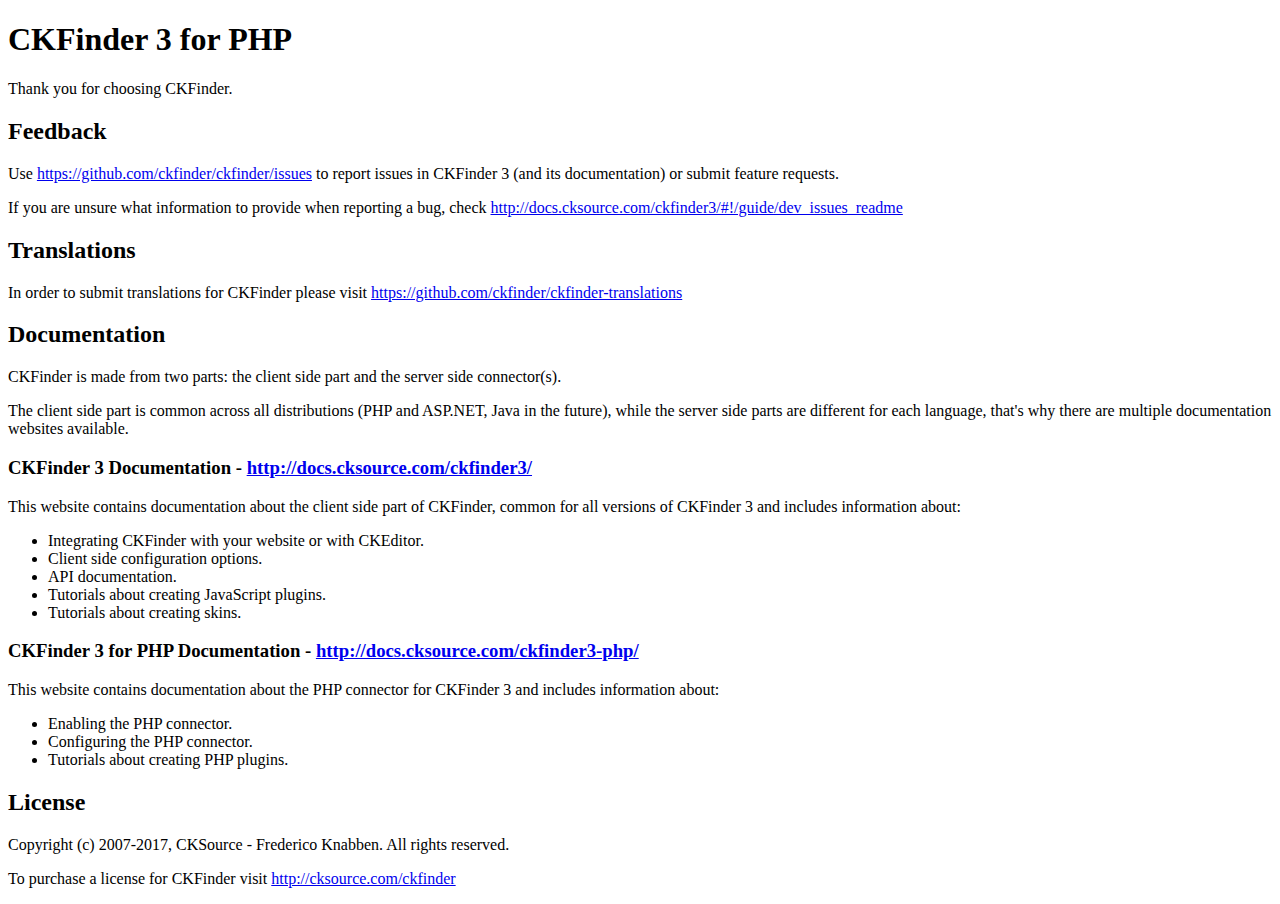
<file: app/js/ckfinder/README.html>
<!DOCTYPE html>
<html lang="en">
<head>
	<meta charset="UTF-8">
	<title>CKFinder Readme</title>
</head>
<body>
<h1 id="ckfinder-3-for-php">CKFinder 3 for PHP</h1>
<p>Thank you for choosing CKFinder.</p>
<h2 id="feedback">Feedback</h2>
<p>Use <a href="https://github.com/ckfinder/ckfinder/issues">https://github.com/ckfinder/ckfinder/issues</a> to report issues in CKFinder 3 (and its documentation) or submit
feature requests.</p>
<p>If you are unsure what information to provide when reporting a bug, check <a href="http://docs.cksource.com/ckfinder3/#!/guide/dev_issues_readme">http://docs.cksource.com/ckfinder3/#!/guide/dev_issues_readme</a></p>
<h2 id="translations">Translations</h2>
<p>In order to submit translations for CKFinder please visit <a href="https://github.com/ckfinder/ckfinder-translations">https://github.com/ckfinder/ckfinder-translations</a></p>
<h2 id="documentation">Documentation</h2>
<p>CKFinder is made from two parts: the client side part and the server side connector(s).</p>
<p>The client side part is common across all distributions (PHP and ASP.NET, Java in the future), while
the server side parts are different for each language, that&#39;s why there are multiple documentation websites available.</p>
<h3 id="ckfinder-3-documentation-http-docs-cksource-com-ckfinder3-">CKFinder 3 Documentation - <a href="http://docs.cksource.com/ckfinder3/">http://docs.cksource.com/ckfinder3/</a></h3>
<p>This website contains documentation about the client side part of CKFinder, common for all versions of CKFinder 3
and includes information about:</p>
<ul>
<li>Integrating CKFinder with your website or with CKEditor.</li>
<li>Client side configuration options.</li>
<li>API documentation.</li>
<li>Tutorials about creating JavaScript plugins.</li>
<li>Tutorials about creating skins.</li>
</ul>
<h3 id="ckfinder-3-for-php-documentation-http-docs-cksource-com-ckfinder3-php-">CKFinder 3 for PHP Documentation - <a href="http://docs.cksource.com/ckfinder3-php/">http://docs.cksource.com/ckfinder3-php/</a></h3>
<p>This website contains documentation about the PHP connector for CKFinder 3 and includes information about:</p>
<ul>
<li>Enabling the PHP connector.</li>
<li>Configuring the PHP connector.</li>
<li>Tutorials about creating PHP plugins.</li>
</ul>
<h2 id="license">License</h2>
<p>Copyright (c) 2007-2017, CKSource - Frederico Knabben. All rights reserved.</p>
<p>To purchase a license for CKFinder visit <a href="http://cksource.com/ckfinder">http://cksource.com/ckfinder</a></p>

</body>
</html>
</file>
<file: app/js/ckeditor/samples/old/sample.css>
/*
Copyright (c) 2003-2017, CKSource - Frederico Knabben. All rights reserved.
For licensing, see LICENSE.md or https://ckeditor.com/legal/ckeditor-oss-license
*/

html, body, h1, h2, h3, h4, h5, h6, div, span, blockquote, p, address, form, fieldset, img, ul, ol, dl, dt, dd, li, hr, table, td, th, strong, em, sup, sub, dfn, ins, del, q, cite, var, samp, code, kbd, tt, pre
{
	line-height: 1.5;
}

body
{
	padding: 10px 30px;
}

input, textarea, select, option, optgroup, button, td, th
{
	font-size: 100%;
}

pre
{
	-moz-tab-size: 4;
	tab-size: 4;
}

pre, code, kbd, samp, tt
{
	font-family: monospace,monospace;
	font-size: 1em;
}

body {
	width: 960px;
	margin: 0 auto;
}

code
{
	background: #f3f3f3;
	border: 1px solid #ddd;
	padding: 1px 4px;
	border-radius: 3px;
}

abbr
{
	border-bottom: 1px dotted #555;
	cursor: pointer;
}

.new, .beta
{
	text-transform: uppercase;
	font-size: 10px;
	font-weight: bold;
	padding: 1px 4px;
	margin: 0 0 0 5px;
	color: #fff;
	float: right;
	border-radius: 3px;
}

.new
{
	background: #FF7E00;
	border: 1px solid #DA8028;
	text-shadow: 0 1px 0 #C97626;

	box-shadow: 0 2px 3px 0 #FFA54E inset;
}

.beta
{
	background: #18C0DF;
	border: 1px solid #19AAD8;
	text-shadow: 0 1px 0 #048CAD;
	font-style: italic;

	box-shadow: 0 2px 3px 0 #50D4FD inset;
}

h1.samples
{
	color: #0782C1;
	font-size: 200%;
	font-weight: normal;
	margin: 0;
	padding: 0;
}

h1.samples a
{
	color: #0782C1;
	text-decoration: none;
	border-bottom: 1px dotted #0782C1;
}

.samples a:hover
{
	border-bottom: 1px dotted #0782C1;
}

h2.samples
{
	color: #000000;
	font-size: 130%;
	margin: 15px 0 0 0;
	padding: 0;
}

p, blockquote, address, form, pre, dl, h1.samples, h2.samples
{
	margin-bottom: 15px;
}

ul.samples
{
	margin-bottom: 15px;
}

.clear
{
	clear: both;
}

fieldset
{
	margin: 0;
	padding: 10px;
}

body, input, textarea
{
	color: #333333;
	font-family: Arial, Helvetica, sans-serif;
}

body
{
	font-size: 75%;
}

a.samples
{
	color: #189DE1;
	text-decoration: none;
}

form
{
	margin: 0;
	padding: 0;
}

pre.samples
{
	background-color: #F7F7F7;
	border: 1px solid #D7D7D7;
	overflow: auto;
	padding: 0.25em;
	white-space: pre-wrap; /* CSS 2.1 */
	word-wrap: break-word; /* IE7 */
}

#footer
{
	clear: both;
	padding-top: 10px;
}

#footer hr
{
	margin: 10px 0 15px 0;
	height: 1px;
	border: solid 1px gray;
	border-bottom: none;
}

#footer p
{
	margin: 0 10px 10px 10px;
	float: left;
}

#footer #copy
{
	float: right;
}

#outputSample
{
	width: 100%;
	table-layout: fixed;
}

#outputSample thead th
{
	color: #dddddd;
	background-color: #999999;
	padding: 4px;
	white-space: nowrap;
}

#outputSample tbody th
{
	vertical-align: top;
	text-align: left;
}

#outputSample pre
{
	margin: 0;
	padding: 0;
}

.description
{
	border: 1px dotted #B7B7B7;
	margin-bottom: 10px;
	padding: 10px 10px 0;
	overflow: hidden;
}

label
{
	display: block;
	margin-bottom: 6px;
}

/**
 *	CKEditor editables are automatically set with the "cke_editable" class
 *	plus cke_editable_(inline|themed) depending on the editor type.
 */

/* Style a bit the inline editables. */
.cke_editable.cke_editable_inline
{
	cursor: pointer;
}

/* Once an editable element gets focused, the "cke_focus" class is
   added to it, so we can style it differently. */
.cke_editable.cke_editable_inline.cke_focus
{
	box-shadow: inset 0px 0px 20px 3px #ddd, inset 0 0 1px #000;
	outline: none;
	background: #eee;
	cursor: text;
}

/* Avoid pre-formatted overflows inline editable. */
.cke_editable_inline pre
{
	white-space: pre-wrap;
	word-wrap: break-word;
}

/**
 *	Samples index styles.
 */

.twoColumns,
.twoColumnsLeft,
.twoColumnsRight
{
	overflow: hidden;
}

.twoColumnsLeft,
.twoColumnsRight
{
	width: 45%;
}

.twoColumnsLeft
{
	float: left;
}

.twoColumnsRight
{
	float: right;
}

dl.samples
{
	padding: 0 0 0 40px;
}
dl.samples > dt
{
	display: list-item;
	list-style-type: disc;
	list-style-position: outside;
	margin: 0 0 3px;
}
dl.samples > dd
{
	margin: 0 0 3px;
}
.warning
{
	color: #ff0000;
	background-color: #FFCCBA;
	border: 2px dotted #ff0000;
	padding: 15px 10px;
	margin: 10px 0;
}

.warning.deprecated {
	font-size: 1.3em;
}

/* Used on inline samples */

blockquote
{
	font-style: italic;
	font-family: Georgia, Times, "Times New Roman", serif;
	padding: 2px 0;
	border-style: solid;
	border-color: #ccc;
	border-width: 0;
}

.cke_contents_ltr blockquote
{
	padding-left: 20px;
	padding-right: 8px;
	border-left-width: 5px;
}

.cke_contents_rtl blockquote
{
	padding-left: 8px;
	padding-right: 20px;
	border-right-width: 5px;
}

img.right {
	border: 1px solid #ccc;
	float: right;
	margin-left: 15px;
	padding: 5px;
}

img.left {
	border: 1px solid #ccc;
	float: left;
	margin-right: 15px;
	padding: 5px;
}

.marker
{
	background-color: Yellow;
}
</file>
